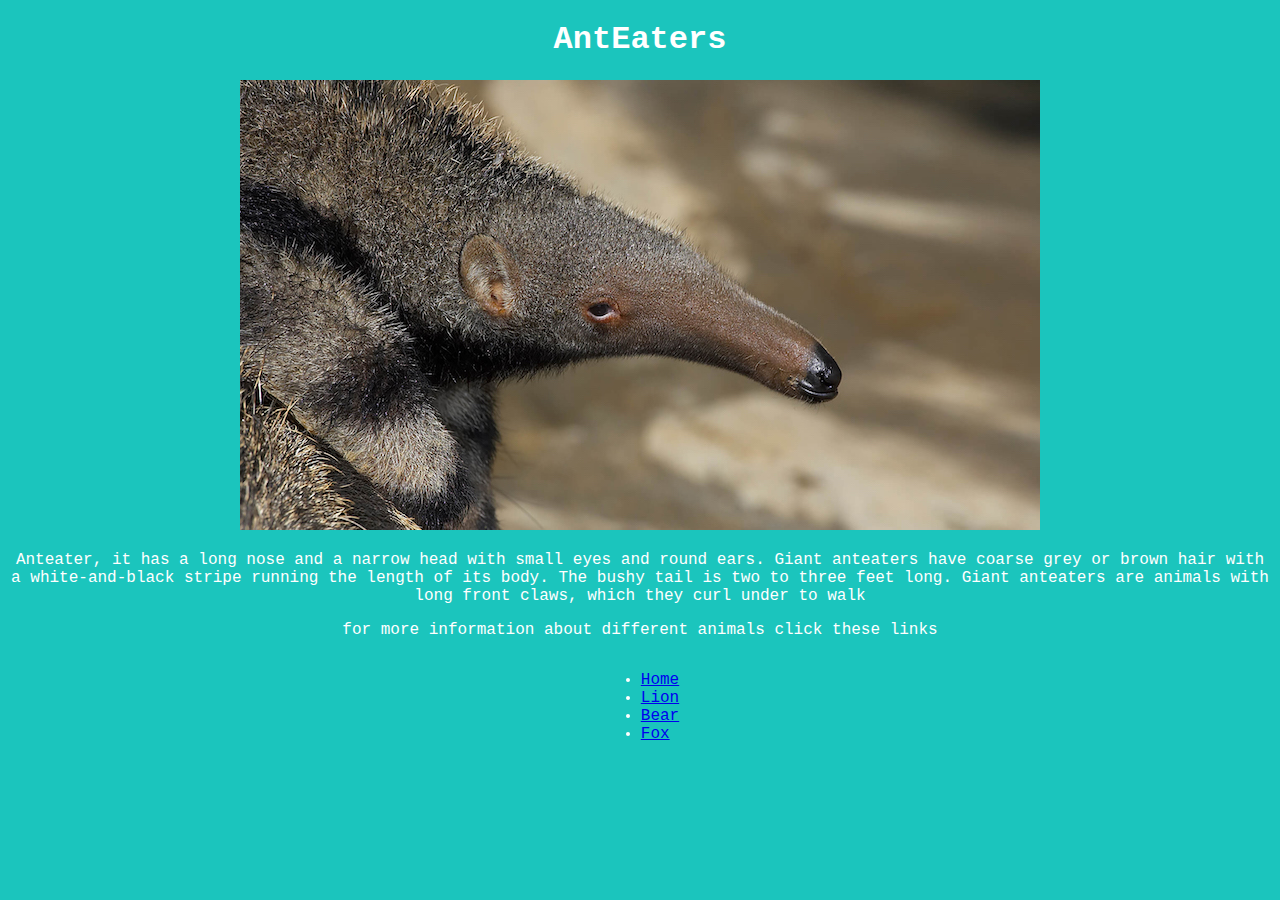
<file: AntEaters.html>
<!DOCTYPE HTML>
<html>
<head>
<title></title>
<link rel="stylesheet" type="text/css" href="css/background.css">
</head>
<body id="ant">
<h1>AntEaters</h1>
<img src="img/anteater1.jpg" alt="anteaters2.jpg">
<p> Anteater, it has a long nose and a narrow head with small eyes and round ears. Giant anteaters have coarse grey or brown hair with a white-and-black stripe running the length of its body. The bushy tail is two to three feet long. Giant anteaters are animals with long front claws, which they curl under to walk
   
   
   
   
    <p>for more information about different animals click these links</p>
    
    
    <div ><ul class="list">
        <li><a href="index.html">Home</a></li>
      <li><a href="lions.html">Lion</a></li>
    <li><a href="bear.html"> Bear</a></li>
      <li><a href="fox.html">Fox</a></li>
    </ul></div> 
</body>
</html>
</file>
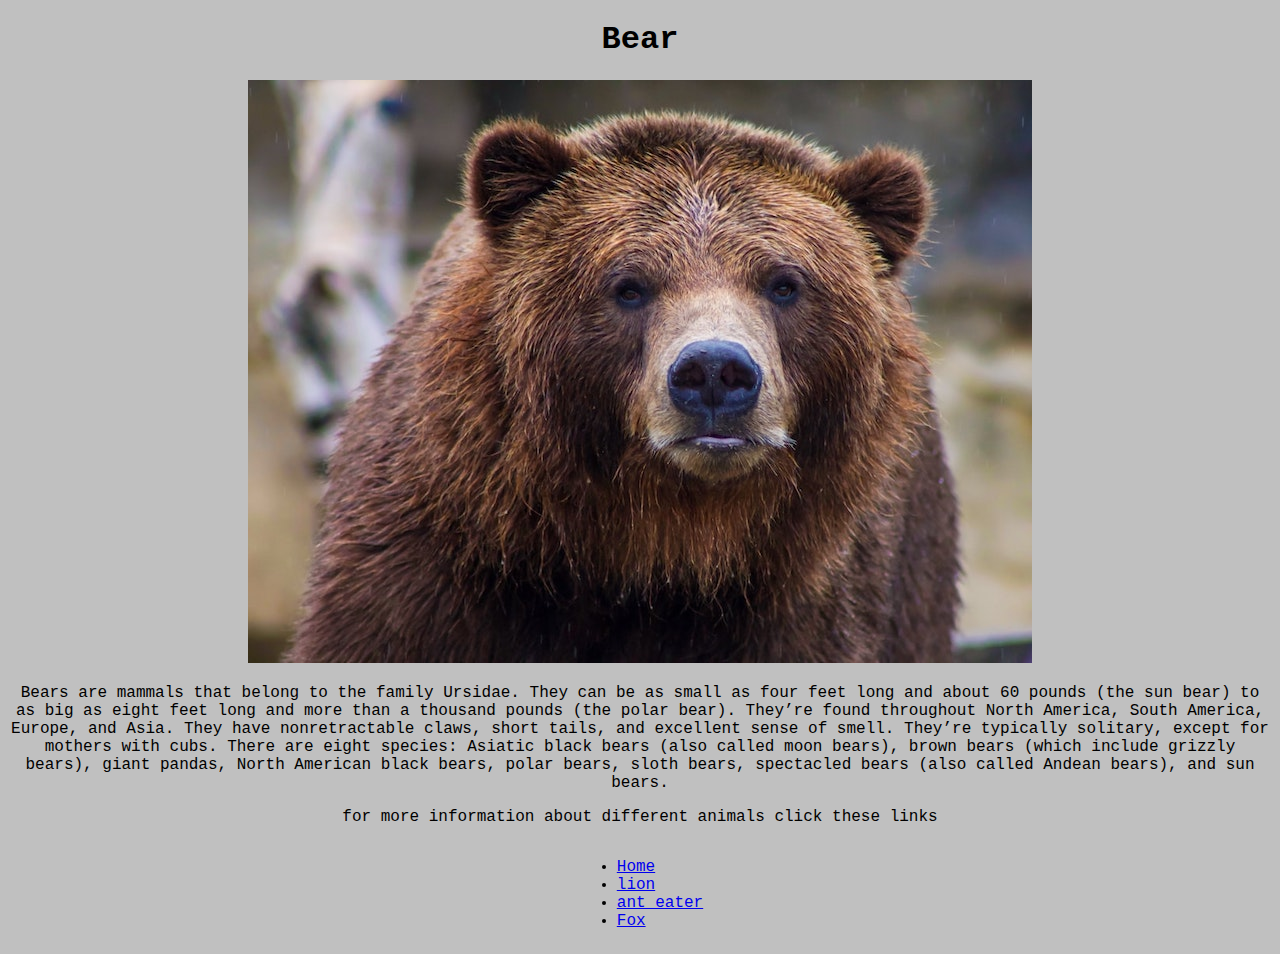
<file: bear.html>
<!DOCTYPE html>
<html>
  <head>
    <title>Darnell's Zoo - Polar Bear</title>
    <link rel="stylesheet" type="text/css" href="css/background.css">
    
  </head>
  <body id="bear">
    <h1>Bear
    </h1>
    <img src="img/bear1.jpg" alt="bear">
    <p>
      
      Bears are mammals that belong to the family Ursidae. They can be as small as four feet long and about 60 pounds (the sun bear) to as big as eight feet long and more than a thousand pounds (the polar bear). They’re found throughout North America, South America, Europe, and Asia.

      They have nonretractable claws, short tails, and excellent sense of smell. They’re typically solitary, except for mothers with cubs. There are eight species: Asiatic black bears (also called moon bears), brown bears (which include grizzly bears), giant pandas, North American black bears, polar bears, sloth bears, spectacled bears (also called Andean bears), and sun bears.
    </p>
    
    
       <p>for more information about different animals click these links</p>
    
    
    <div ><ul class="list">
        <li><a href="index.html">Home</a></li>
      <li><a href="lions.html">lion</a></li>
    <li><a href="AntEaters.html"> ant eater</a></li>
      <li><a href="fox.html">Fox</a></li>
    </ul></div> 
  </body>
</html>
</file>
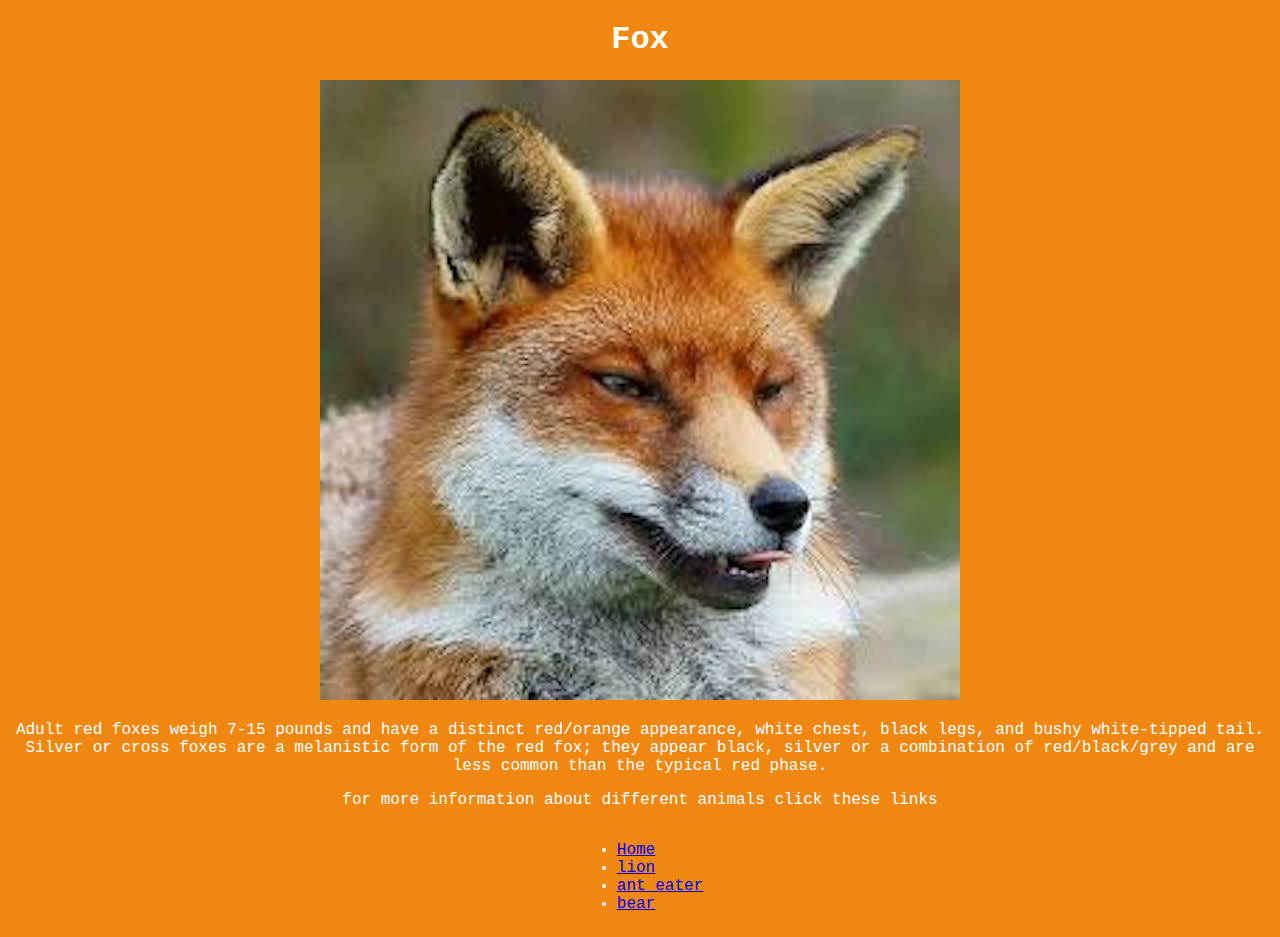
<file: fox.html>
<!DOCTYPE HTML>
<html>
<head>
<title></title>
<link rel="stylesheet" type="text/css" href="css/background.css">
</head>
<body id="fox">
<h1>Fox </h1>
<img src="img/fox.jpg" alt="fox">
<p>Adult red foxes weigh 7-15 pounds and have a distinct red/orange appearance, white chest, black legs, and bushy white-tipped tail. Silver or cross foxes are a melanistic form of the red fox; they appear black, silver or a combination of red/black/grey and are less common than the typical red phase.
        </p>

        <p>for more information about different animals click these links</p>
    
    
        <div ><ul class="list">
            <li><a href="index.html">Home</a></li>
          <li><a href="lions.html">lion</a></li>
        <li><a href="AntEaters.html"> ant eater</a></li>
          <li><a href="bear.html">bear</a></li>
        </ul></div> 
</body>
</html>
</file>
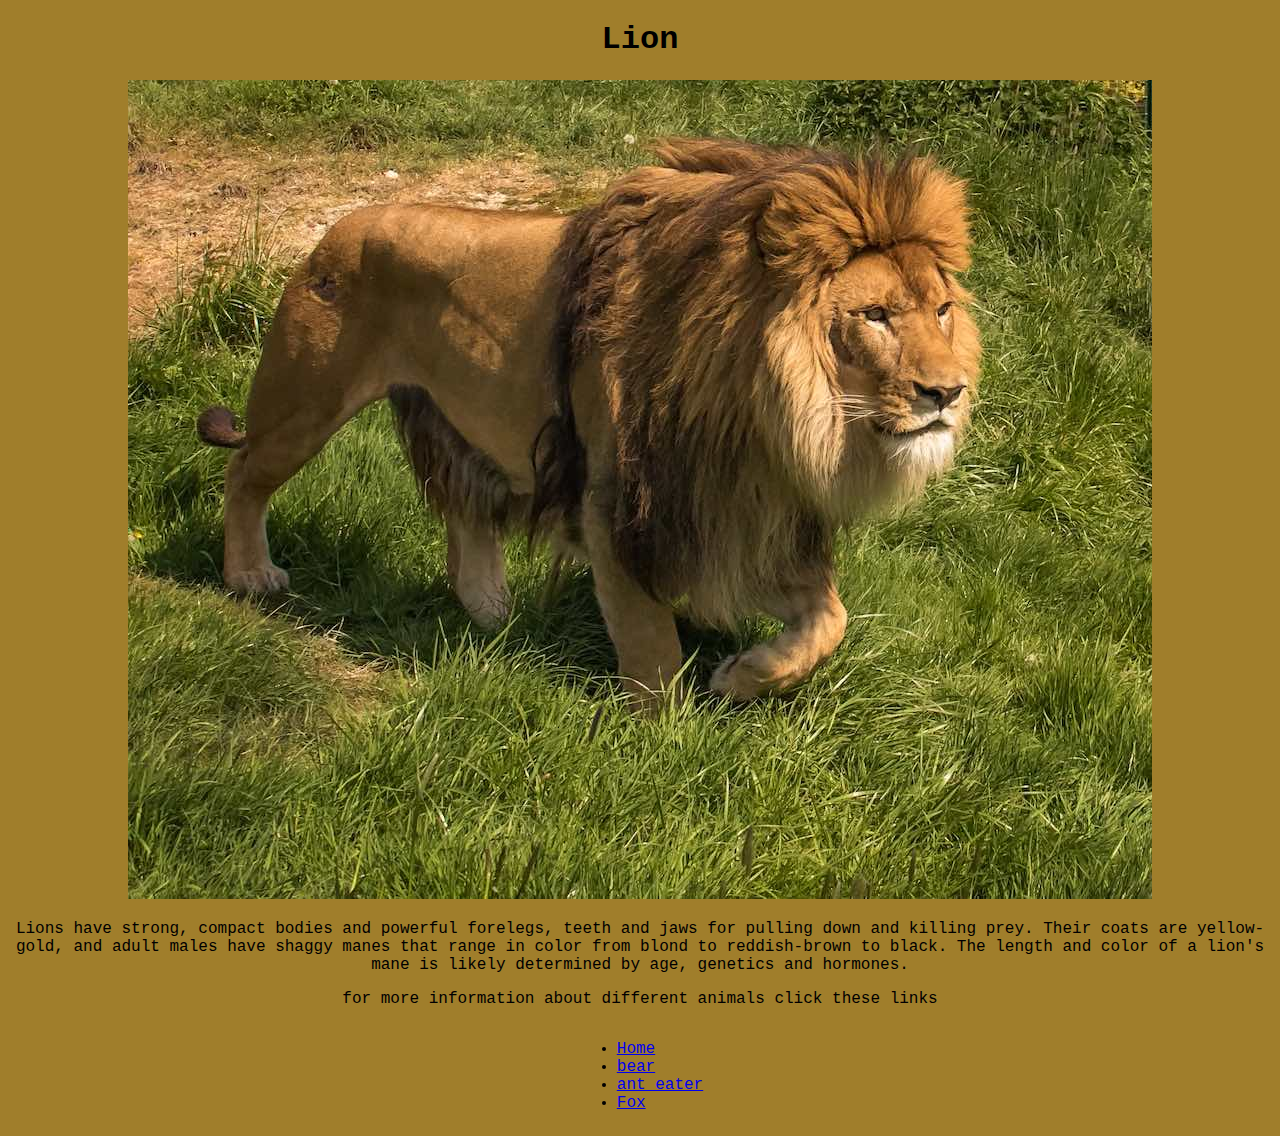
<file: lions.html>
<!DOCTYPE HTML>
<html>
<head>
<title>Lions</title>
<link rel="stylesheet" type="text/css" href="css/background.css">
</head>
<body id="lion">
<h1>Lion</h1>
<img src="img/lion1.jpg" alt="lion'">
<p>Lions have strong, compact bodies and powerful forelegs, teeth and jaws for pulling down and killing prey. Their coats are yellow-gold, and adult males have shaggy manes that range in color from blond to reddish-brown to black. The length and color of a lion's mane is likely determined by age, genetics and hormones.
        </p>
        
        
        <p>for more information about different animals click these links</p>
    
    
        <div><ul class="list">
          <li><a href="index.html">Home</a></li>
          <li><a href="bear.html">bear</a></li>
        <li><a href="AntEaters.html"> ant eater</a></li>
          <li><a href="fox.html">Fox</a></li>
        </ul></div> 
</body>
</html>
</file>
<file: css/background.css>
#bear{
  font-family: Courier New;
  background-color: silver;
  text-align: center;
}

#lion{
 font-family :'Courier New', Courier, monospace;
 background-color: rgb(160, 126, 43);
text-align: center;
}


#ant{
font-family: Courier New;
  background-color:rgb(27, 197, 189);
  text-align: center;
  color: white;

}


#fox{
  font-family: Courier New;
  background-color: rgb(240, 135, 16);
  text-align: center;
  color: white;
}



.list{
  display: inline-block;
  text-align: left;


  
}
</file>
